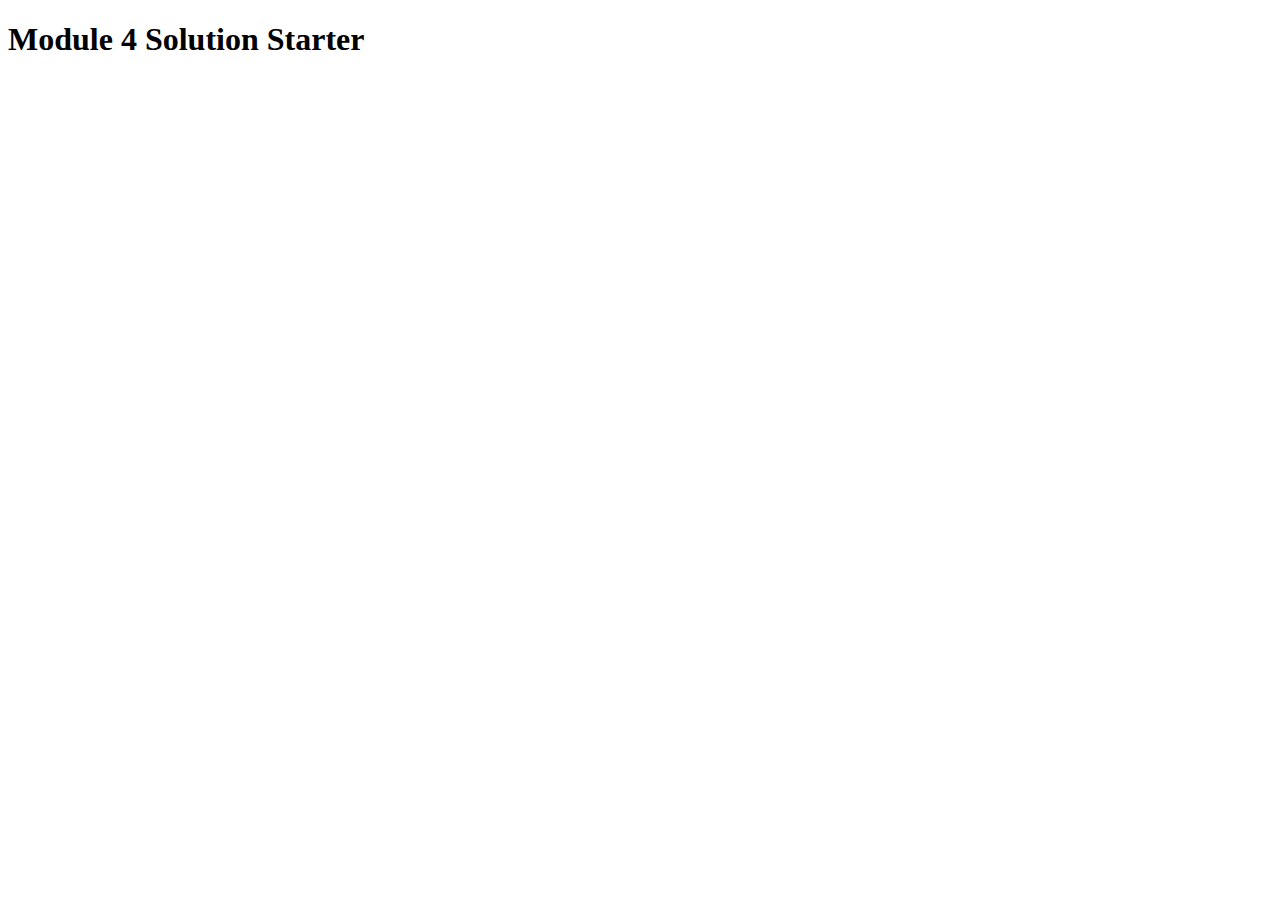
<file: mod4_solution/index.html>
<!DOCTYPE html>
<html>
<head>
  <meta charset="utf-8">
  <title>Module 4 Solution Starter</title>
  <script>
    var names = []; // DO NOT REMOVE
  </script>
  <script src="SpeakHello.js"></script>
  <script src="SpeakGoodBye.js"></script>
  <script src="script.js"></script>
</head>
<body>
  <h1>Module 4 Solution Starter</h1>
</body>
</html>
</file>
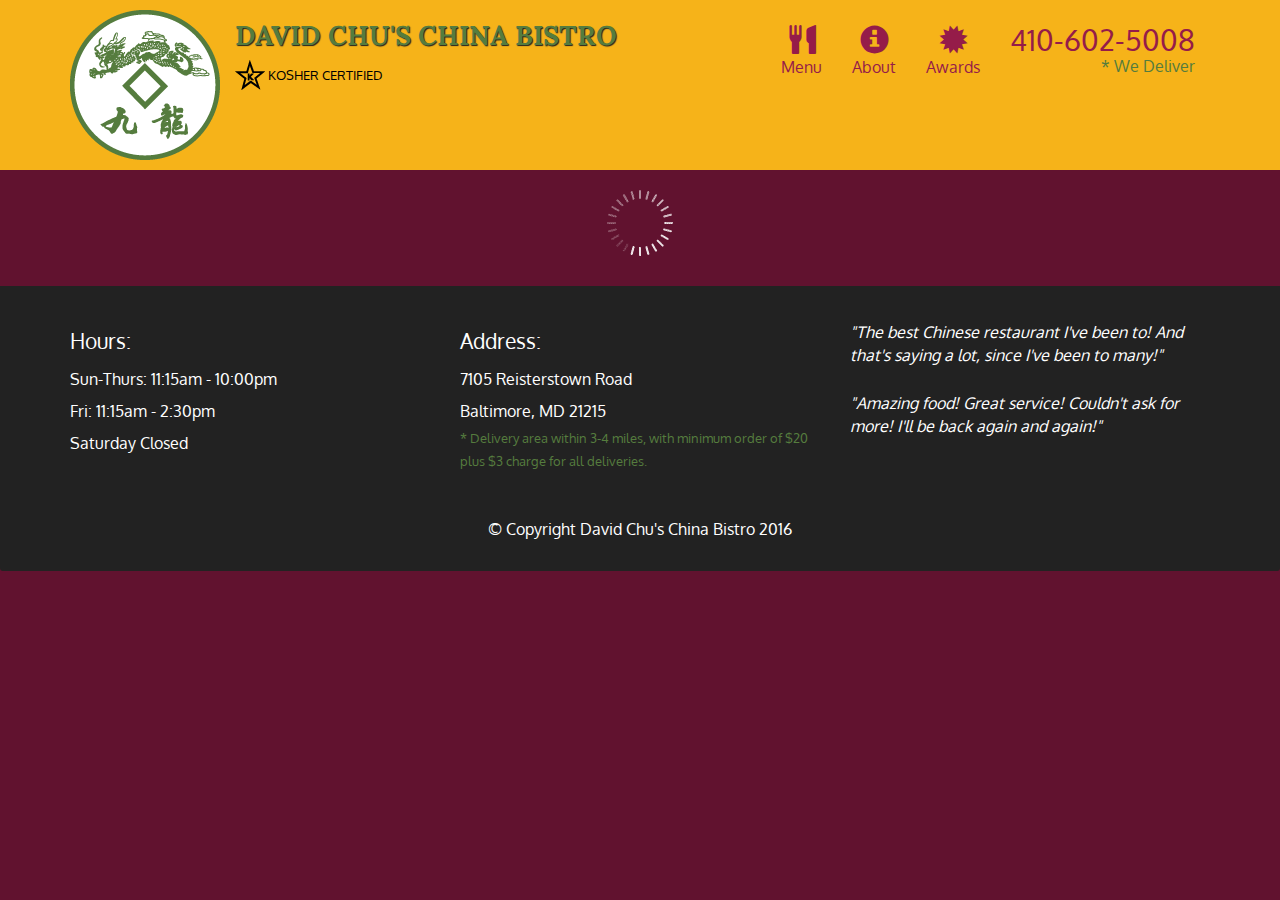
<file: mod5_solution/index.html>
<!doctype html>
<html lang="en">
  <head>
    <meta charset="utf-8">
    <meta http-equiv="X-UA-Compatible" content="IE=edge">
    <meta name="viewport" content="width=device-width, initial-scale=1">
    <title>David Chu's China Bistro</title>
    <link rel="stylesheet" href="css/bootstrap.min.css">
    <link rel="stylesheet" href="css/styles.css">
    <link href='https://fonts.googleapis.com/css?family=Oxygen:400,300,700' rel='stylesheet' type='text/css'>
    <link href='https://fonts.googleapis.com/css?family=Lora' rel='stylesheet' type='text/css'>
  </head>
<body>
  <header>
    <nav id="header-nav" class="navbar navbar-default">
      <div class="container">
        <div class="navbar-header">
          <a href="index.html" class="pull-left visible-md visible-lg">
            <div id="logo-img" alt="Logo image"></div>
          </a>

          <div class="navbar-brand">
            <a href="index.html"><h1>David Chu's China Bistro</h1></a>
            <p>
              <img src="images/star-k-logo.png" alt="Kosher certification">
              <span>Kosher Certified</span>
            </p>
          </div>

          <button id="navbarToggle" type="button" class="navbar-toggle collapsed" data-toggle="collapse" data-target="#collapsable-nav" aria-expanded="false">
            <span class="sr-only">Toggle navigation</span>
            <span class="icon-bar"></span>
            <span class="icon-bar"></span>
            <span class="icon-bar"></span>
          </button>
        </div>
        
        <div id="collapsable-nav" class="collapse navbar-collapse">
           <ul id="nav-list" class="nav navbar-nav navbar-right">
            <li id="navHomeButton" class="visible-xs active">
              <a href="index.html">
                <span class="glyphicon glyphicon-home"></span> Home</a>
            </li>
            <li id="navMenuButton">
              <a href="#" onclick="$dc.loadMenuCategories();">
                <span class="glyphicon glyphicon-cutlery"></span><br class="hidden-xs"> Menu</a>
            </li>
            <li>
              <a href="#">
                <span class="glyphicon glyphicon-info-sign"></span><br class="hidden-xs"> About</a>
            </li>
            <li>
              <a href="#">
                <span class="glyphicon glyphicon-certificate"></span><br class="hidden-xs"> Awards</a>
            </li>
            <li id="phone" class="hidden-xs">
              <a href="tel:410-602-5008">
                <span>410-602-5008</span></a><div>* We Deliver</div>
            </li>
          </ul><!-- #nav-list -->
        </div><!-- .collapse .navbar-collapse -->
      </div><!-- .container -->
    </nav><!-- #header-nav -->
  </header>

  <div id="call-btn" class="visible-xs">
    <a class="btn" href="tel:410-602-5008">
    <span class="glyphicon glyphicon-earphone"></span>
    410-602-5008
    </a>
  </div>
  <div id="xs-deliver" class="text-center visible-xs">* We Deliver</div>

  <div id="main-content" class="container"></div>

  <footer class="panel-footer">
    <div class="container">
      <div class="row">
        <section id="hours" class="col-sm-4">
          <span>Hours:</span><br>
          Sun-Thurs: 11:15am - 10:00pm<br>
          Fri: 11:15am - 2:30pm<br>
          Saturday Closed
          <hr class="visible-xs">
        </section>
        <section id="address" class="col-sm-4">
          <span>Address:</span><br>
          7105 Reisterstown Road<br>
          Baltimore, MD 21215
          <p>* Delivery area within 3-4 miles, with minimum order of $20 plus $3 charge for all deliveries.</p>
          <hr class="visible-xs">
        </section>
        <section id="testimonials" class="col-sm-4">
          <p>"The best Chinese restaurant I've been to! And that's saying a lot, since I've been to many!"</p>
          <p>"Amazing food! Great service! Couldn't ask for more! I'll be back again and again!"</p>
        </section>
      </div>
      <div class="text-center">&copy; Copyright David Chu's China Bistro 2016</div>
    </div>
  </footer>

  <!-- jQuery (Bootstrap JS plugins depend on it) -->
  <script src="js/jquery-2.1.4.min.js"></script>
  <script src="js/bootstrap.min.js"></script>
  <script src="js/ajax-utils.js"></script>
  <script src="js/script.js"></script>
</body>
</html>
</file>
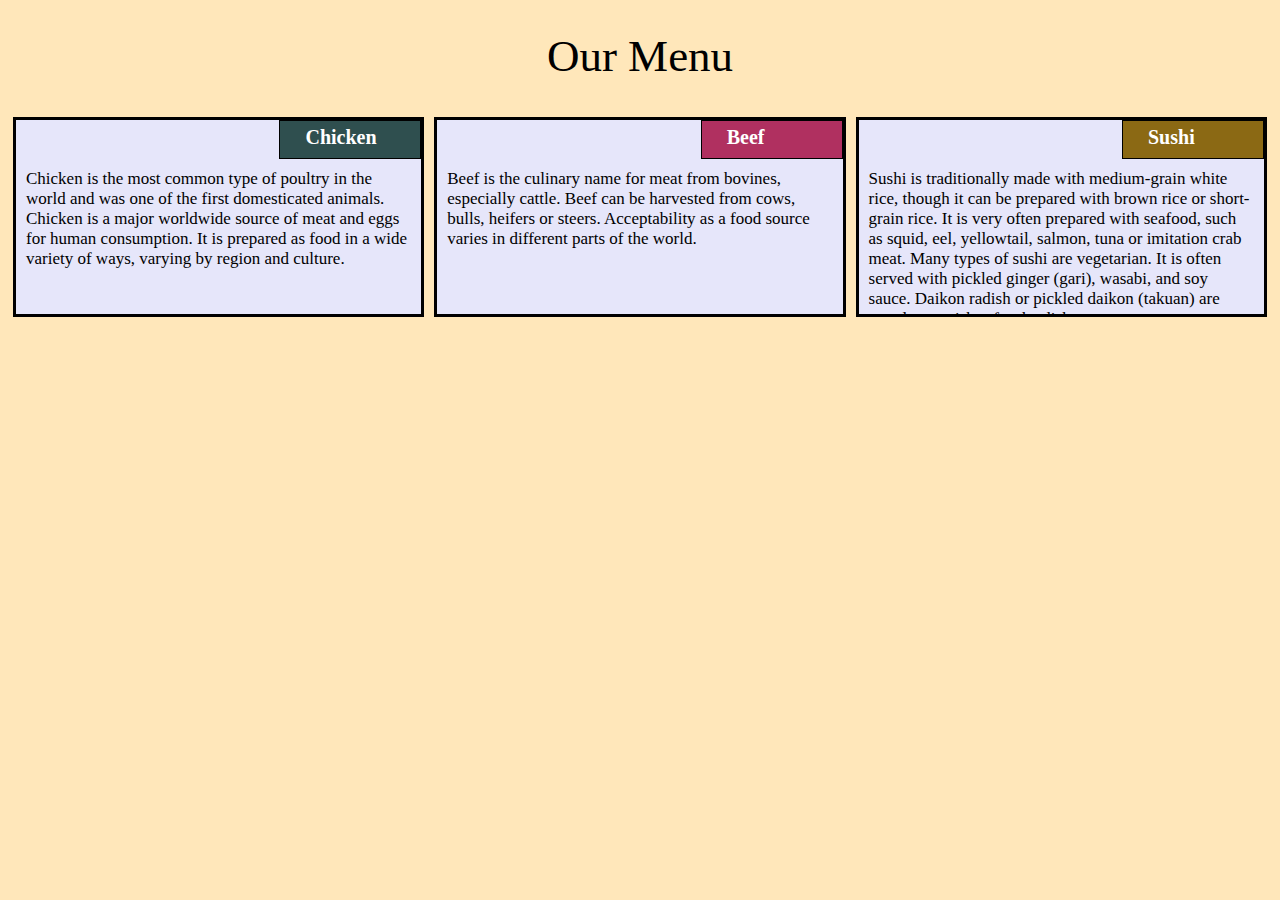
<file: module2-solution/index.html>
<!DOCTYPE html>
<html>
<head>
	<meta charset="utf-8">

	<meta name="viewport" content="width=device-width, initial-scale=1.0">
	<link rel="stylesheet" href="css\sol.css">
	<title>module2-solution</title>
</head>
<body>
<h1><center>Our Menu</center></h1>
<div class="col-lg-4 col-md-6 col-sm-12">
<div class = "parent">
	
	<div class="title1">Chicken</div>
	<p>Chicken is the most common type of poultry in the world and was one of the first domesticated animals. Chicken is a major worldwide source of meat and eggs for human consumption. It is prepared as food in a wide variety of ways, varying by region and culture.</p>
	</div>
</div>

<div class="col-lg-4 col-md-6 col-sm-12">
<div class = "parent">
	
	<div class="title2">Beef</div>
	<p>Beef is the culinary name for meat from bovines, especially cattle. Beef can be harvested from cows, bulls, heifers or steers. Acceptability as a food source varies in different parts of the world.</p>
	</div>
</div>

<div class="col-lg-4 col-md-12 col-sm-12">
<div class = "parent">
	
	<div class="title3">Sushi</div>
<p>Sushi is traditionally made with medium-grain white rice, though it can be prepared with brown rice or short-grain rice. It is very often prepared with seafood, such as squid, eel, yellowtail, salmon, tuna or imitation crab meat. Many types of sushi are vegetarian. It is often served with pickled ginger (gari), wasabi, and soy sauce. Daikon radish or pickled daikon (takuan) are popular garnishes for the dish.</p>
</div>
</div>

</body>
</html>
</file>
<file: mod5_solution/css/styles.css>
body {
  font-size: 16px;
  color: #fff;
  background-color: #61122f;
  font-family: 'Oxygen', sans-serif;
}

/** HEADER **/
#header-nav {
  background-color: #f6b319;
  border-radius: 0;
  border: 0;
}

#logo-img {
  background: url('../images/restaurant-logo_large.png') no-repeat;
  width: 150px;
  height: 150px;
  margin: 10px 15px 10px 0;
}

.navbar-brand {
  padding-top: 25px;
}
.navbar-brand h1 { /* Restaurant name */
  font-family: 'Lora', serif;
  color: #557c3e;
  font-size: 1.5em;
  text-transform: uppercase;
  font-weight: bold;
  text-shadow: 1px 1px 1px #222;
  margin-top: 0;
  margin-bottom: 0;
  line-height: .75;
}
.navbar-brand a:hover, .navbar-brand a:focus {
  text-decoration: none;
}
.navbar-brand p { /* Kosher cert */
  color: #000;
  text-transform: uppercase;
  font-size: .7em;
  margin-top: 15px;
}
.navbar-brand p span { /* Star-K */
  vertical-align: middle;
}

#nav-list {
  margin-top: 10px;
}
#nav-list a {
  color: #951C49;
  text-align: center;
}
#nav-list a:hover {
  background: #E7E7E7;
}
#nav-list a span {
  font-size: 1.8em;
}

#phone {
  margin-top: 5px;
}
#phone a { /* Phone number */
  text-align: right;
  padding-bottom: 0;
}
#phone div { /* We Deliver */
  color: #557c3e;
  text-align: right;
  padding-right: 15px;
}

.navbar-header button.navbar-toggle, .navbar-header .icon-bar {
  border: 1px solid #61122f;
}
.navbar-header button.navbar-toggle {
  clear: both;
  margin-top: -30px;
}
/* END HEADER */

/* FOOTER */
.panel-footer {
  margin-top: 30px;
  padding-top: 35px;
  padding-bottom: 30px;
  background-color: #222;
  border-top: 0;
}
.panel-footer div.row {
  margin-bottom: 35px;
}
#hours, #address {
  line-height: 2;
}
#hours > span, #address > span {
  font-size: 1.3em;
}
#address p {
  color: #557c3e;
  font-size: .8em;
  line-height: 1.8;
}
#testimonials {
  font-style: italic;
}
#testimonials p:nth-child(2) {
  margin-top: 25px;
}
/* END FOOTER */



/* HOME PAGE */
.container .jumbotron {
  box-shadow: 0 0 50px #3F0C1F;
  border: 2px solid #3F0C1F;
}

#menu-tile, #specials-tile, #map-tile {
  height: 250px;
  width: 100%;
  margin-bottom: 15px;
  position: relative;
  border: 2px solid #3F0C1F;
  overflow: hidden;
}
#menu-tile:hover, #specials-tile:hover, #map-tile:hover {
  box-shadow: 0 1px 5px 1px #cccccc;
}
#menu-tile {
  background: url('../images/menu-tile.jpg') no-repeat;
  background-position: center;
}
#specials-tile {
  background: url('../images/specials-tile.jpg') no-repeat;
  background-position: center;
}
#menu-tile span, #specials-tile span, #map-tile span {
  position: absolute;
  bottom: 0;
  right: 0;
  width: 100%;
  text-align: center;
  font-size: 1.6em;
  text-transform: uppercase;
  background-color: #000;
  color: #fff;
  opacity: .8;
}
/* END HOME PAGE */

/* MENU CATEGORIES PAGE */
.category-tile { 
  position: relative;
  border: 2px solid #3F0C1F;
  overflow: hidden;
  width: 200px;
  height: 200px;
  margin: 0 auto 15px;
}
.category-tile span {
  position: absolute;
  bottom: 0;
  right: 0;
  width: 100%;
  text-align: center;
  font-size: 1.2em;
  text-transform: uppercase;
  background-color: #000;
  color: #fff;
  opacity: .8;
}
.category-tile:hover {
  box-shadow: 0 1px 5px 1px #cccccc;
}

#menu-categories-title + div {
  margin-bottom: 50px;
}
/* END MENU CATEGORIES PAGE */

/* SINGLE CATEGORY PAGE */
.menu-item-tile {
  margin-bottom: 25px;
}
.menu-item-tile hr {
  width: 80%;
}
.menu-item-tile .menu-item-price {
  font-size: 1.1em;
  text-align: right;
  margin-top: -15px;
  margin-right: -15px;
}
.menu-item-tile .menu-item-price span {
  font-size: .6em;
}
.menu-item-photo {
  position: relative;
  border: 2px solid #3F0C1F; 
  overflow: hidden;
  padding: 0;
  margin-right: -15px;
  margin-left: auto;
  margin-bottom: 20px;
  max-width: 250px;
}
.menu-item-photo div {
  position: absolute;
  bottom: 0;
  right: 0;
  width: 80px;
  background-color: #557c3e;
  text-align: center;
}
.menu-item-description {
  padding-right: 30px;
}
h3.menu-item-title {
  margin: 0 0 10px;
}
.menu-item-details {
  font-size: .9em;
  font-style: italic;
}
/* END SINGLE CATEGORY PAGE */


/********** Large devices only **********/
@media (min-width: 1200px) {
  .container .jumbotron {
    background: url('../images/jumbotron_1200.jpg') no-repeat;
    height: 675px;
  }
}

/********** Medium devices only **********/
@media (min-width: 992px) and (max-width: 1199px) {
  /* Header */
  #logo-img {
    background: url('../images/restaurant-logo_medium.png') no-repeat;
    width: 100px;
    height: 100px;
    margin: 5px 5px 5px 0;
  }
  /* End Header */

  /* Home Page */
  .container .jumbotron {
    background: url('../images/jumbotron_992.jpg') no-repeat;
    height: 558px;
  }
  /* End Home Page */
}

/********** Small devices only **********/
@media (min-width: 768px) and (max-width: 991px) {
  /* Home Page */
  .container .jumbotron {
    background: url('../images/jumbotron_768.jpg') no-repeat;
    height: 432px;
  }
  /* End Home Page */
}

/********** Extra small devices only **********/
@media (max-width: 767px) {
  /* Header */
  .navbar-brand {
    padding-top: 10px;
    height: 80px;
  }
  .navbar-brand h1 { /* Restaurant name */
    padding-top: 10px;
    font-size: 5vw; /* 1vw = 1% of viewport width */
  }
  .navbar-brand p { /* Kosher cert */
    font-size: .6em;
    margin-top: 12px;
  }
  .navbar-brand p img { /* Star-K */
    height: 20px;
  }

  #collapsable-nav a { /* Collapsed nav menu text */
    font-size: 1.2em;
  }
  #collapsable-nav a span { /* Collapsed nav menu glyph */
    font-size: 1em;
    margin-right: 5px;
  }

  #call-btn > a {
    font-size: 1.5em;
    display: block;
    margin: 0 20px;
    padding: 10px;
    border: 2px solid #fff;
    background-color: #f6b319;
    color: #951c49;
  }
  #xs-deliver {
    margin-top: 5px;
    font-size: .7em;
    letter-spacing: .1em;
    text-transform: uppercase;
  }
  /* End Header */

  /* Footer */
  .panel-footer section {
    margin-bottom: 30px;
    text-align: center;
  }
  .panel-footer section:nth-child(3) {
    margin-bottom: 0; /* margin already exists on the whole row */
  }
  .panel-footer section hr {
    width: 50%;
  }
  /* End Footer */

  /* Home Page */
  .container .jumbotron {
    margin-top: 30px;
    padding: 0;
  }
  #menu-tile, #specials-tile {
    width: 360px;
    margin: 0 auto 15px;
  }

  .menu-item-photo {
    margin-right: auto;
  }
  .menu-item-tile .menu-item-price {
    text-align: center;
  }
  .menu-item-description {
    text-align: center;;
  }
}


/********** Super extra small devices Only :-) (e.g., iPhone 4) **********/
@media (max-width: 479px) {
  /* Header */
  .navbar-brand h1 { /* Restaurant name */
    padding-top: 5px;
    font-size: 6vw;
  }
  /* End Header */
  
  /* Home page */
  #menu-tile, #specials-tile {
    width: 280px;
    margin: 0 auto 15px;
  }

  .col-xxs-12 {
    position: relative;
    min-height: 1px;
    padding-right: 15px;
    padding-left: 15px;
    float: left;
    width: 100%;
  }
}
</file>
